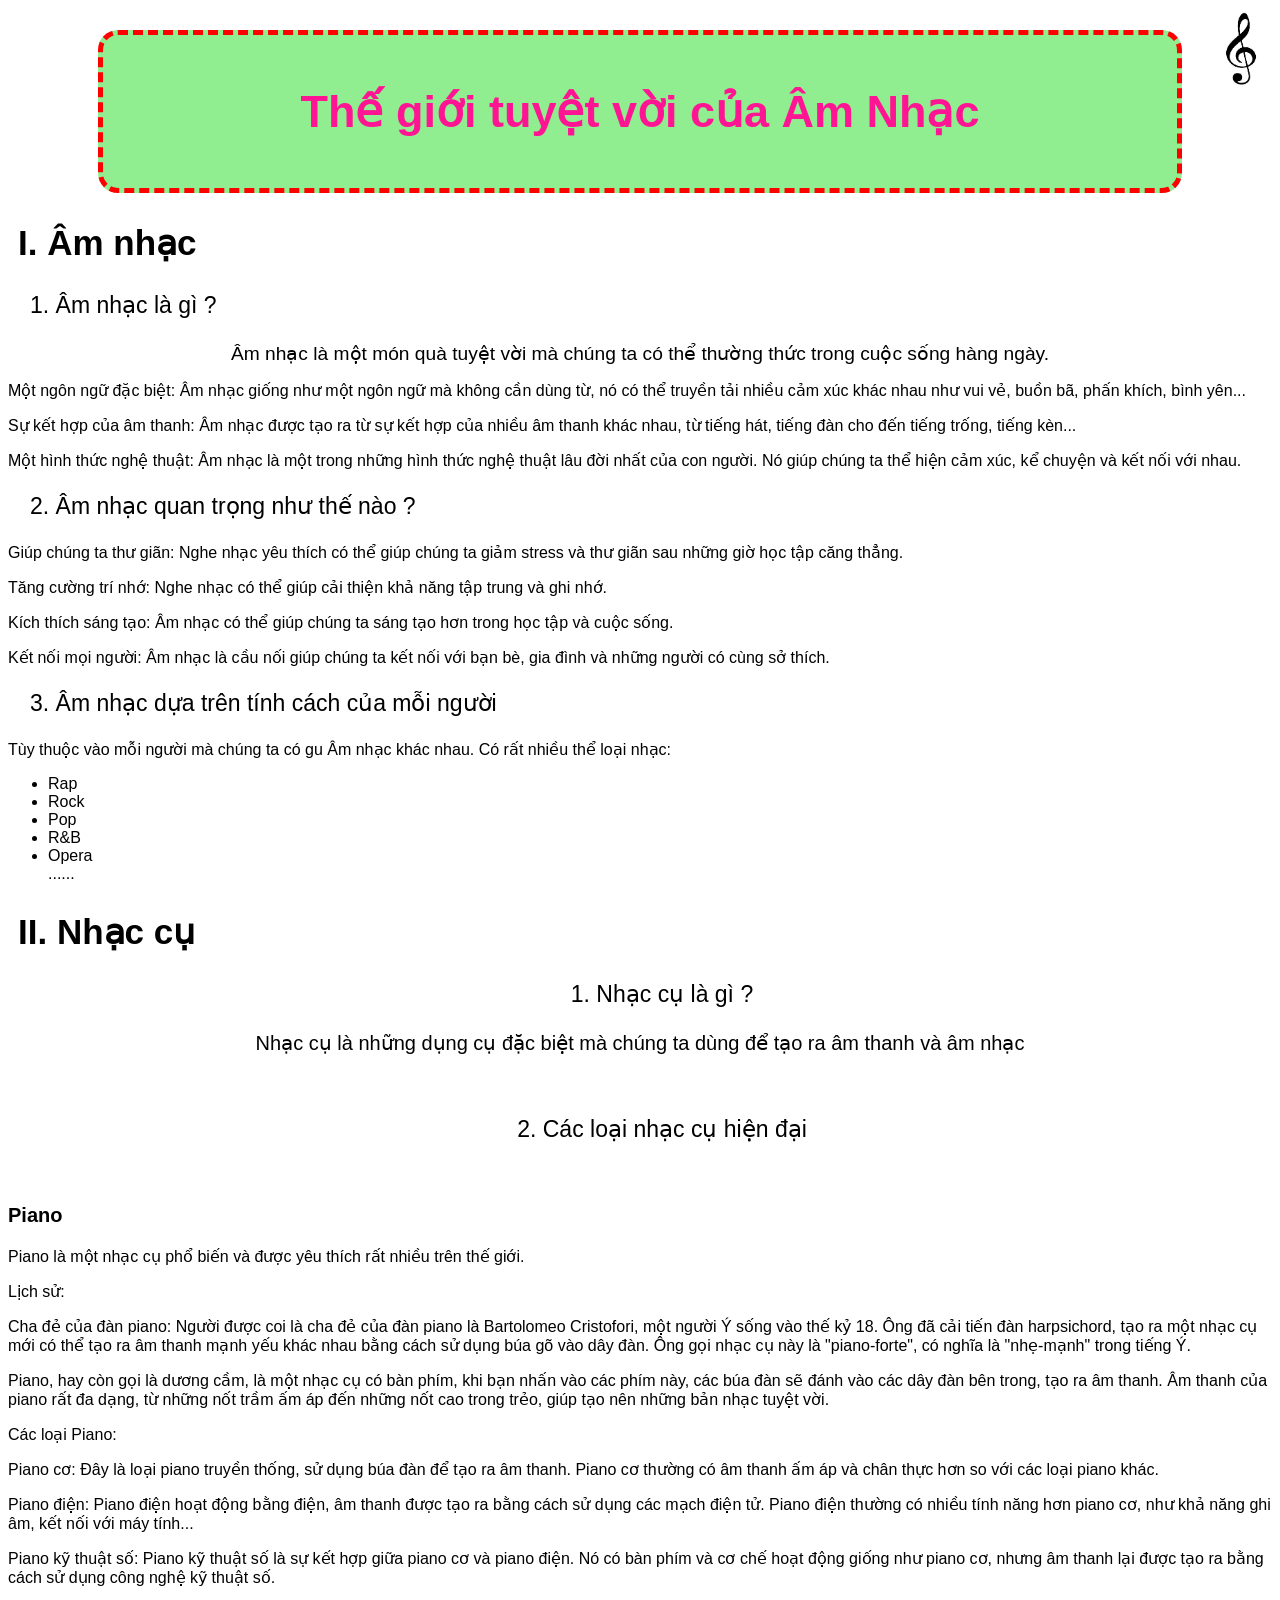
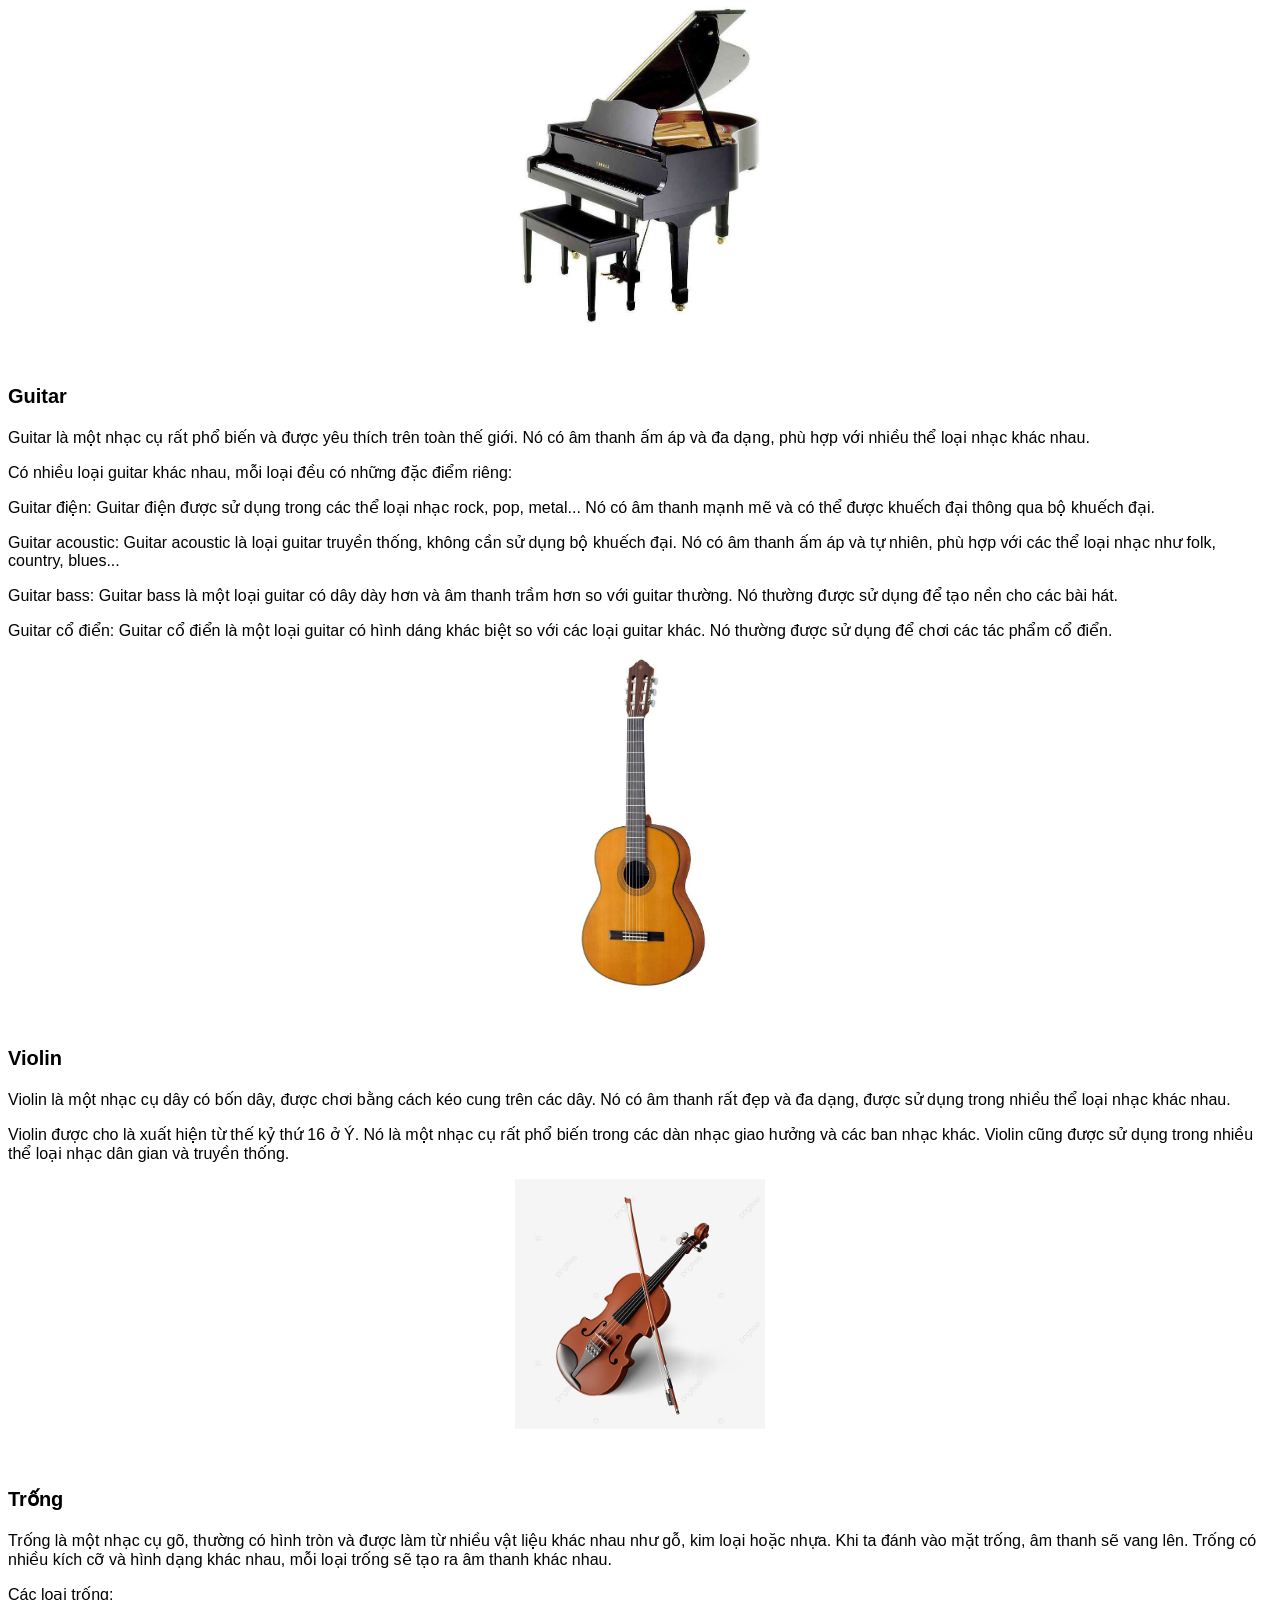
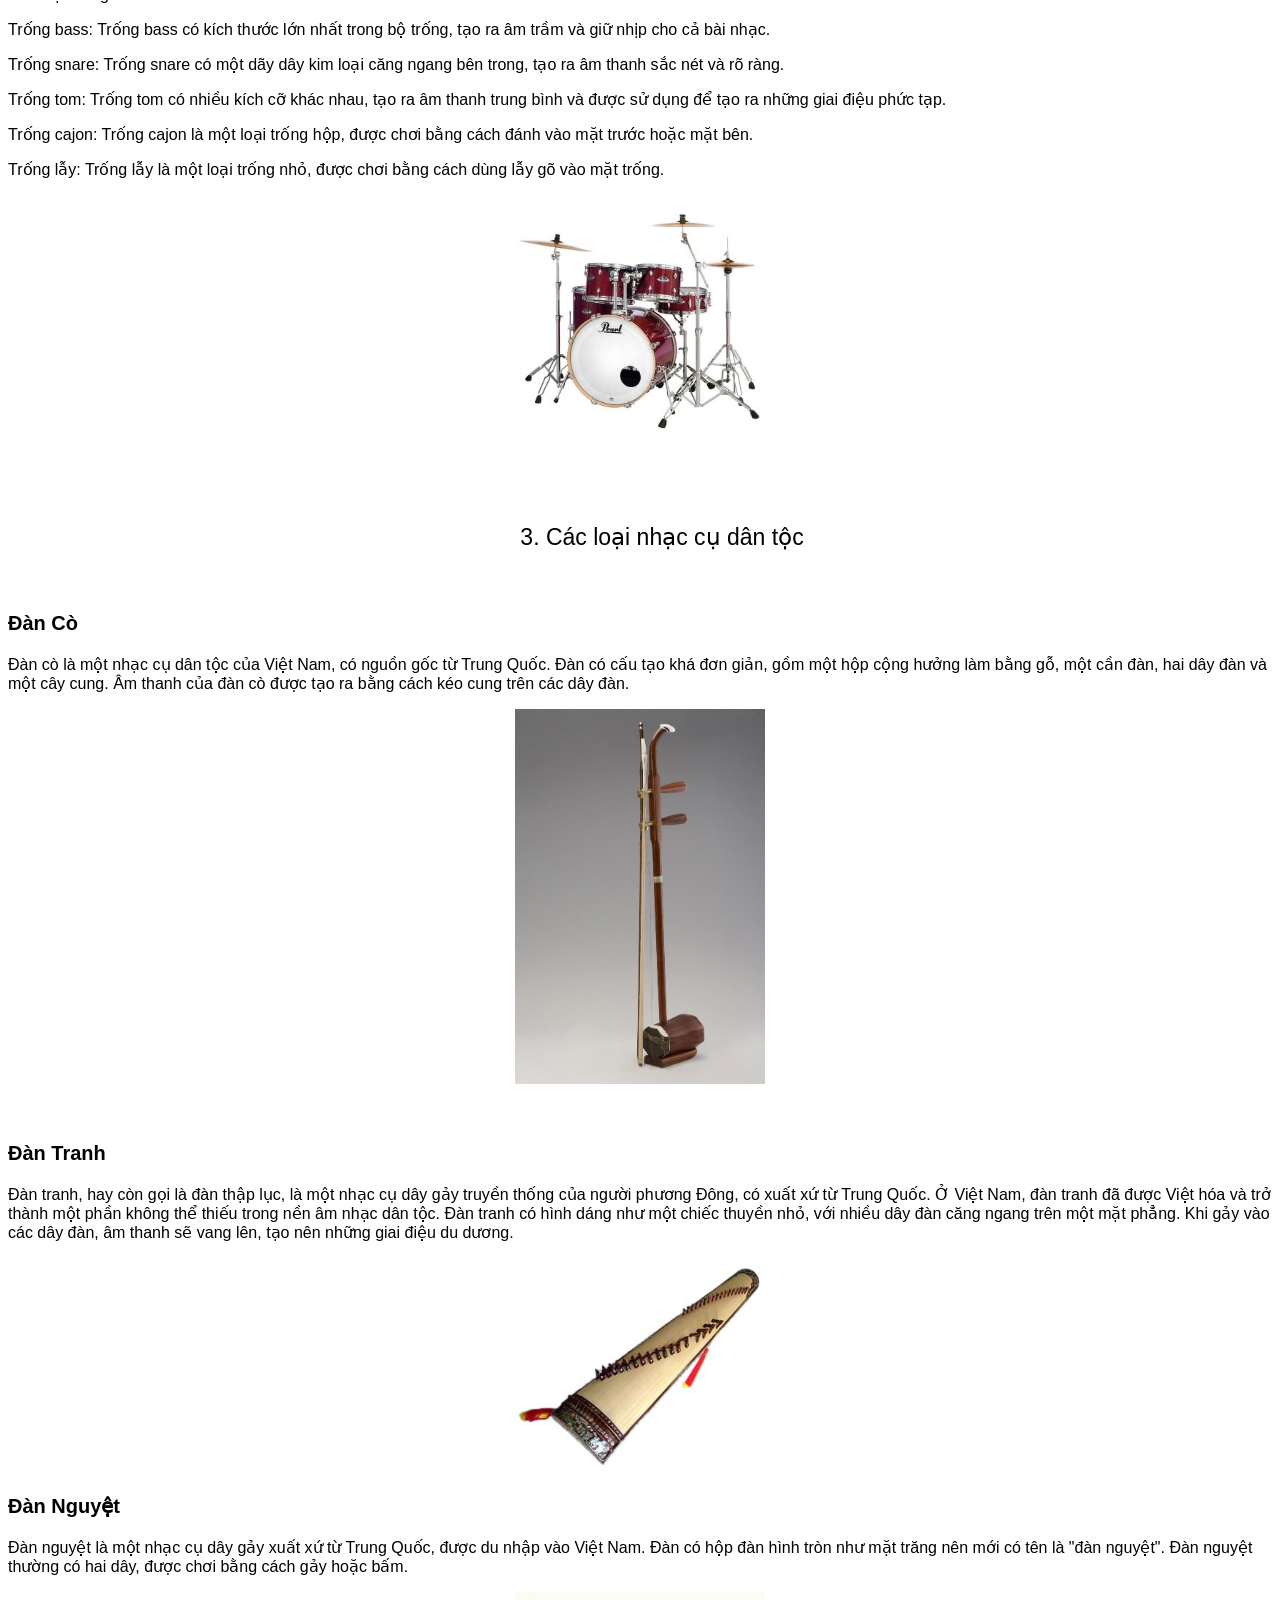
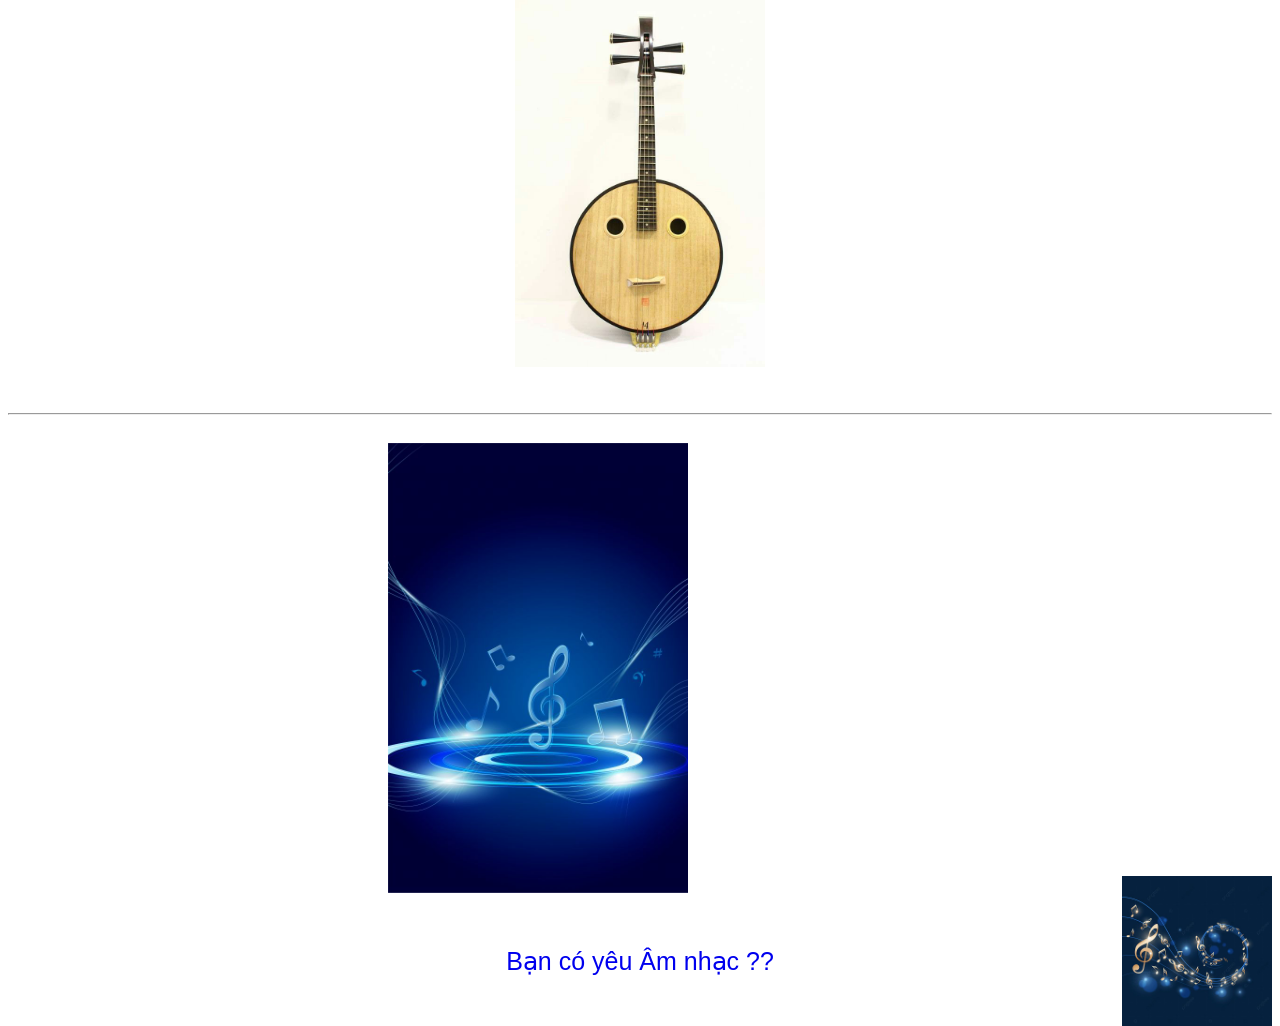
<file: index.html>
<!DOCTYPE html>
<html lang="en">
<head>
    <meta charset="UTF-8">
    <meta name="viewport" content="width=device-width, initial-scale=1.0">
    <title>Music</title>
    <link rel="stylesheet" href="Music.css">

</head>


<body>

    <h1 class="tuade">Thế giới tuyệt vời của Âm Nhạc</h1>  

    

<h2>I. Âm nhạc</h2>



<div class="khainiemamnhac">

    <p class="nho">1. Âm nhạc là gì ?</p>
    
    <p style="text-align: center;"><big>Âm nhạc là một món quà tuyệt vời mà chúng ta có thể thường thức trong cuộc sống hàng ngày.</big></p>

    <div class="khainiem">
       <p> Một ngôn ngữ đặc biệt: Âm nhạc giống như một ngôn ngữ mà không cần dùng từ, nó có thể truyền tải nhiều cảm xúc khác nhau như vui vẻ, buồn bã, phấn khích, bình yên...</p>
       <p>Sự kết hợp của âm thanh: Âm nhạc được tạo ra từ sự kết hợp của nhiều âm thanh khác nhau, từ tiếng hát, tiếng đàn cho đến tiếng trống, tiếng kèn...</p>
       <p>Một hình thức nghệ thuật: Âm nhạc là một trong những hình thức nghệ thuật lâu đời nhất của con người. Nó giúp chúng ta thể hiện cảm xúc, kể chuyện và kết nối với nhau.</p>


    </div>

    <p class="nho">2. Âm nhạc quan trọng như thế nào ?</p>

    <div class="tamquantrong">
        
        <p>Giúp chúng ta thư giãn: Nghe nhạc yêu thích có thể giúp chúng ta giảm stress và thư giãn sau những giờ học tập căng thẳng.</p>

        <p>Tăng cường trí nhớ: Nghe nhạc có thể giúp cải thiện khả năng tập trung và ghi nhớ.</p>

        <p>Kích thích sáng tạo: Âm nhạc có thể giúp chúng ta sáng tạo hơn trong học tập và cuộc sống.</p>

        <p>Kết nối mọi người: Âm nhạc là cầu nối giúp chúng ta kết nối với bạn bè, gia đình và những người có cùng sở thích.</p>

    </div>

    <p class="nho">3. Âm nhạc dựa trên tính cách của mỗi người</p>

    <div class="theloainhac">
        Tùy thuộc vào mỗi người mà chúng ta có gu Âm nhạc khác nhau. Có rất nhiều thể loại nhạc:
        <ul>
            <li>Rap</li>
            <li>Rock</li>
            <li>Pop</li>
            <li>R&B</li>
            <li>Opera</li>
            ......
        </ul>
    </div>

    <h2>II. Nhạc cụ</h2>
  
    <div class="nhaccu">
    
    
        <p class="nho" style="text-align: center;">1. Nhạc cụ là gì ?</p>
     

        <p style="text-align: center ; font-size: 20px;">Nhạc cụ là những dụng cụ đặc biệt mà chúng ta dùng để tạo ra âm thanh và âm nhạc</p>

        <br>

        <p class="nho" style="text-align: center;">2. Các loại nhạc cụ hiện đại</p>

        <br>
    <div class="piano">

        <h3>Piano</h3>

        <p>Piano là một nhạc cụ phổ biến và được yêu thích rất nhiều trên thế giới.</p>

        Lịch sử:
        <p>Cha đẻ của đàn piano: Người được coi là cha đẻ của đàn piano là Bartolomeo Cristofori, một người Ý sống vào thế kỷ 18. Ông đã cải tiến đàn harpsichord, tạo ra một nhạc cụ mới có thể tạo ra âm thanh mạnh yếu khác nhau bằng cách sử dụng búa gõ vào dây đàn. Ông gọi nhạc cụ này là "piano-forte", có nghĩa là "nhẹ-mạnh" trong tiếng Ý.</p>

        <p>Piano, hay còn gọi là dương cầm, là một nhạc cụ có bàn phím, khi bạn nhấn vào các phím này, các búa đàn sẽ đánh vào các dây đàn bên trong, tạo ra âm thanh. Âm thanh của piano rất đa dạng, từ những nốt trầm ấm áp đến những nốt cao trong trẻo, giúp tạo nên những bản nhạc tuyệt vời.</p>

        Các loại Piano:

        <p>Piano cơ: Đây là loại piano truyền thống, sử dụng búa đàn để tạo ra âm thanh. Piano cơ thường có âm thanh ấm áp và chân thực hơn so với các loại piano khác.</p>

        <p>Piano điện: Piano điện hoạt động bằng điện, âm thanh được tạo ra bằng cách sử dụng các mạch điện tử. Piano điện thường có nhiều tính năng hơn piano cơ, như khả năng ghi âm, kết nối với máy tính...</p>

        <p>Piano kỹ thuật số: Piano kỹ thuật số là sự kết hợp giữa piano cơ và piano điện. Nó có bàn phím và cơ chế hoạt động giống như piano cơ, nhưng âm thanh lại được tạo ra bằng cách sử dụng công nghệ kỹ thuật số.</p>

        <p style="text-align: center;"><img src="img and video/Grand Piano.jpg" width="250px"></p>

        <br>


    
    
    
    </div>

    <div class="guitar">

        <h3>Guitar</h3>

        <p>Guitar là một nhạc cụ rất phổ biến và được yêu thích trên toàn thế giới. Nó có âm thanh ấm áp và đa dạng, phù hợp với nhiều thể loại nhạc khác nhau.</p>

         Có nhiều loại guitar khác nhau, mỗi loại đều có những đặc điểm riêng:

           <p>Guitar điện: Guitar điện được sử dụng trong các thể loại nhạc rock, pop, metal... Nó có âm thanh mạnh mẽ và có thể được khuếch đại thông qua bộ khuếch đại.</p>

           <p>Guitar acoustic: Guitar acoustic là loại guitar truyền thống, không cần sử dụng bộ khuếch đại. Nó có âm thanh ấm áp và tự nhiên, phù hợp với các thể loại nhạc như folk, country, blues...</p>

           <p>Guitar bass: Guitar bass là một loại guitar có dây dày hơn và âm thanh trầm hơn so với guitar thường. Nó thường được sử dụng để tạo nền cho các bài hát.</p>

           <p>Guitar cổ điển: Guitar cổ điển là một loại guitar có hình dáng khác biệt so với các loại guitar khác. Nó thường được sử dụng để chơi các tác phẩm cổ điển.</p>

          <p style="text-align: center;"><img src="img and video/Guitar.jpg" width="250px"></p>

          <br>

    </div>


    <div class="violin">

        <h3>Violin</h3>

        <p>Violin là một nhạc cụ dây có bốn dây, được chơi bằng cách kéo cung trên các dây. Nó có âm thanh rất đẹp và đa dạng, được sử dụng trong nhiều thể loại nhạc khác nhau.</p>

        <p>Violin được cho là xuất hiện từ thế kỷ thứ 16 ở Ý.
            Nó là một nhạc cụ rất phổ biến trong các dàn nhạc giao hưởng và các ban nhạc khác.
            Violin cũng được sử dụng trong nhiều thể loại nhạc dân gian và truyền thống.</p>

         <p style="text-align: center;"><img src="img and video/Violin2.jpg" width="250px"></p>  
         
         <br>



    </div>

    <div class="trong">
        <h3>Trống</h3>
        <p>Trống là một nhạc cụ gõ, thường có hình tròn và được làm từ nhiều vật liệu khác nhau như gỗ, kim loại hoặc nhựa. Khi ta đánh vào mặt trống, âm thanh sẽ vang lên. Trống có nhiều kích cỡ và hình dạng khác nhau, mỗi loại trống sẽ tạo ra âm thanh khác nhau.</p>

        Các loại trống:

        <p>Trống bass: Trống bass có kích thước lớn nhất trong bộ trống, tạo ra âm trầm và giữ nhịp cho cả bài nhạc.</p>
        <p>Trống snare: Trống snare có một dãy dây kim loại căng ngang bên trong, tạo ra âm thanh sắc nét và rõ ràng.</p>
        <p>Trống tom: Trống tom có nhiều kích cỡ khác nhau, tạo ra âm thanh trung bình và được sử dụng để tạo ra những giai điệu phức tạp.</p>
        <p>Trống cajon: Trống cajon là một loại trống hộp, được chơi bằng cách đánh vào mặt trước hoặc mặt bên.</p>
        <p>Trống lẫy: Trống lẫy là một loại trống nhỏ, được chơi bằng cách dùng lẫy gõ vào mặt trống.</p>

        <p style="text-align: center;"><img src="img and video/trống.jpg" width="250px"></p>

        <br>

    </div>

    <br>


  <p class="nho" style="text-align: center;">3. Các loại nhạc cụ dân tộc</p>
  <br>

  <div class="nhaccudantoc">

    <h3>Đàn Cò</h3>

   <p>Đàn cò là một nhạc cụ dân tộc của Việt Nam, có nguồn gốc từ Trung Quốc. Đàn có cấu tạo khá đơn giản, gồm một hộp cộng hưởng làm bằng gỗ, một cần đàn, hai dây đàn và một cây cung. Âm thanh của đàn cò được tạo ra bằng cách kéo cung trên các dây đàn.</p>

   <p style="text-align: center;"><img src="img and video/đàn cò.jpg" width="250px"></p>

   <br>

   <h3>Đàn Tranh</h3>

   <p>Đàn tranh, hay còn gọi là đàn thập lục, là một nhạc cụ dây gảy truyền thống của người phương Đông, có xuất xứ từ Trung Quốc. Ở Việt Nam, đàn tranh đã được Việt hóa và trở thành một phần không thể thiếu trong nền âm nhạc dân tộc. Đàn tranh có hình dáng như một chiếc thuyền nhỏ, với nhiều dây đàn căng ngang trên một mặt phẳng. Khi gảy vào các dây đàn, âm thanh sẽ vang lên, tạo nên những giai điệu du dương.</p>

   <p style="text-align: center;"><img src="img and video/đàn tranh.jpg" width="250px"></p>

   <h3>Đàn Nguyệt</h3>
   <p>Đàn nguyệt là một nhạc cụ dây gảy xuất xứ từ Trung Quốc, được du nhập vào Việt Nam. Đàn có hộp đàn hình tròn như mặt trăng nên mới có tên là "đàn nguyệt". Đàn nguyệt thường có hai dây, được chơi bằng cách gảy hoặc bấm.</p>

   <p style="text-align: center;"><img src="img and video/đàn nguyệt.jpg " width="250px"></p>
   <br>

  </div>

  <hr>

  


  <img class="image" src="khóa sol.png" alt="Khóa sol">

  <div class="hinh">
    <img class="image2" src="hình nền âm nhạc màu xanh.jpg" alt="Khóa nhạc">
   
  </div>


 


  <div class="lienket" style="margin: 50px; text-align: center; font-size: 25px;">
    <a href="Cảm nhận âm nhạc.html" style="text-decoration: none;" target="_blank"> Bạn có yêu Âm nhạc ??</a>
   </div>


   <div class="hinh3">
    <img class="image3" src="hình nền piano.jfif">
  </div>







    
</body>
</html>
</file>
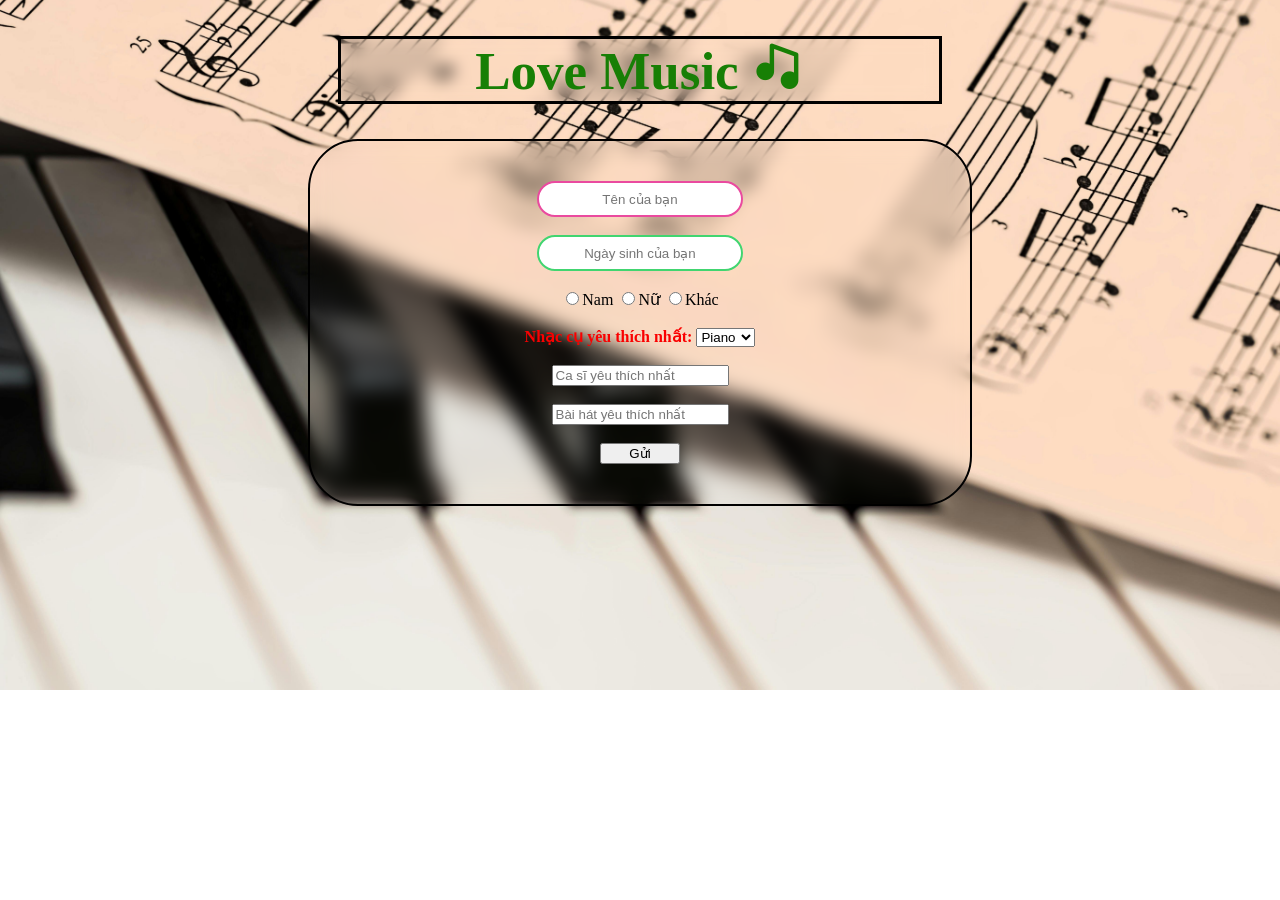
<file: Cảm nhận âm nhạc.html>
<!DOCTYPE html>
<html lang="en">
<head>
    <meta charset="UTF-8">
    <meta name="viewport" content="width=device-width, initial-scale=1.0">
    <title>Khảo sát</title>
    <link rel="stylesheet" href="Cảm nhận âm nhạc.css">
    <link href='https://unpkg.com/boxicons@2.1.4/css/boxicons.min.css' rel='stylesheet'>
    
    
</head>
<body>

    <h1>Love Music <i class='bx bxs-music'></i></h1> 

    <form method="post" action="thongtin.php">
        <div class="name">
            
        <input name="ten" placeholder="Tên của bạn" style="text-align: center;" id="nameban">

        </div>

        <br>
       
        <div class="date">
           
            <input name="ngaysinh" type="datetime" placeholder="Ngày sinh của bạn" style="text-align: center;" id="dateban">
    
        </div>

        <br>

        <div class="gender">
            
            <input name="gioitinh" type="radio" value="Nam">Nam
            <input name="gioitinh" type="radio" value="Nữ">Nữ
            <input name="gioitinh" type="radio" value="Khác">Khác

        </div>

        <br>

        <div class="musicin">
            <label for="nhaccu" style="color: rgb(250, 0, 0);"><b>Nhạc cụ yêu thích nhất:</b> </label>
            <select name="nhaccu">
                <option value="Piano">Piano</option>
                <option value="Guitar">Guitar</option>
                <option value="Violin">Violin</option>
                <option value="Khác">Khác</option>
                
            </select>
        </div>

        <br>


        <div class="singer">
            
            <input name="casi" placeholder="Ca sĩ yêu thích nhất">
        </div>

        <br>

        <div class="song">
           
            <input name="baihat" placeholder="Bài hát yêu thích nhất">
        </div>

        <br>
        


        <div class="gui">
            <button type="submit" style="width: 80px;">Gửi</button>
            
        </div>
    

    </form>

   
    
</body>
</html>
</file>
<file: Music.css>
body{
    font-family: sans-serif;
}



.tuade{
    text-align: center;
    font-size: 45px;
    font-family:  Arial, Helvetica, sans-serif;
    color: deeppink;
    background-color: lightgreen;
    border: dashed 5px;
    border-radius: 20px;
    border-color: red;
    
    padding: 50px;
    margin-left: 90px;
    margin-right: 90px;

    
    

}

.tuade:hover{
    box-shadow: 10px 10px 15px  orange;
}

h2{
    transform: translateX(10px);
    font-size: 35px;
    font-family: Arial, Helvetica, sans-serif;
}

h3{
    font-size: 20px;
}

.nho{
    transform: translateX(22px);
    font-size: 23px;
    
}

.thongtin{
    text-align: center;
    border: dashed gray;
    margin: 40px;
    padding: 30px;
    background-color: pink;
}

.image{
    position :absolute;
    right: 0;
    top: 10px;
    width: 78px;
}

.image2{
    width: 300px;
    margin-top: 20px;
    margin-left: 380px;
   
}


.hinh3{
    position: relative;
   
   
}



.image3{
    width: 150px;
    position: absolute;
    right: 0px;
    bottom: 0px;
    
    
    
   
   
}
</file>
<file: Cảm nhận âm nhạc.css>
html{
    background: url('pexels-pixabay-210764.jpg') no-repeat;
    background-position: center;
    background-size: cover;
}


form{
    
        border: 2px solid #000000; /* Đường viền input */
        border-radius: 50px; /* Làm tròn các góc để tạo hình oval */
        
   
        margin: 20px;
    text-align: center;
    padding: 40px;
    margin-top: 20px;
    margin-bottom: 20px;
    margin-left: 300px;
    margin-right: 300px;
    background: transparent;
    backdrop-filter: blur(10px);
   
    
}

.gui{
    text-align: center;
}





h1{
    text-align: center;
    font-size: 53px;
    color: rgb(23, 127, 5);
    backdrop-filter: blur(8px) ;
    margin-left: 330px;
    margin-right: 330px;
    border: solid 3px black;

    
}

#nameban{
    
        width: 200px; /* Điều chỉnh chiều rộng theo ý muốn */
        height: 30px;  /* Điều chỉnh chiều cao theo ý muốn */
        border: 2px solid #ea4a9f; /* Đường viền input */
        border-radius: 50px; /* Làm tròn các góc để tạo hình oval */
        padding: 1px; /* Khoảng cách giữa nội dung và viền */
    
}

#dateban{
    width: 200px; /* Điều chỉnh chiều rộng theo ý muốn */
    height: 30px;  /* Điều chỉnh chiều cao theo ý muốn */
    border: 2px solid #41d570; /* Đường viền input */
    border-radius: 50px; /* Làm tròn các góc để tạo hình oval */
    padding: 1px; /* Khoảng cách giữa nội dung và viền */

}
</file>
